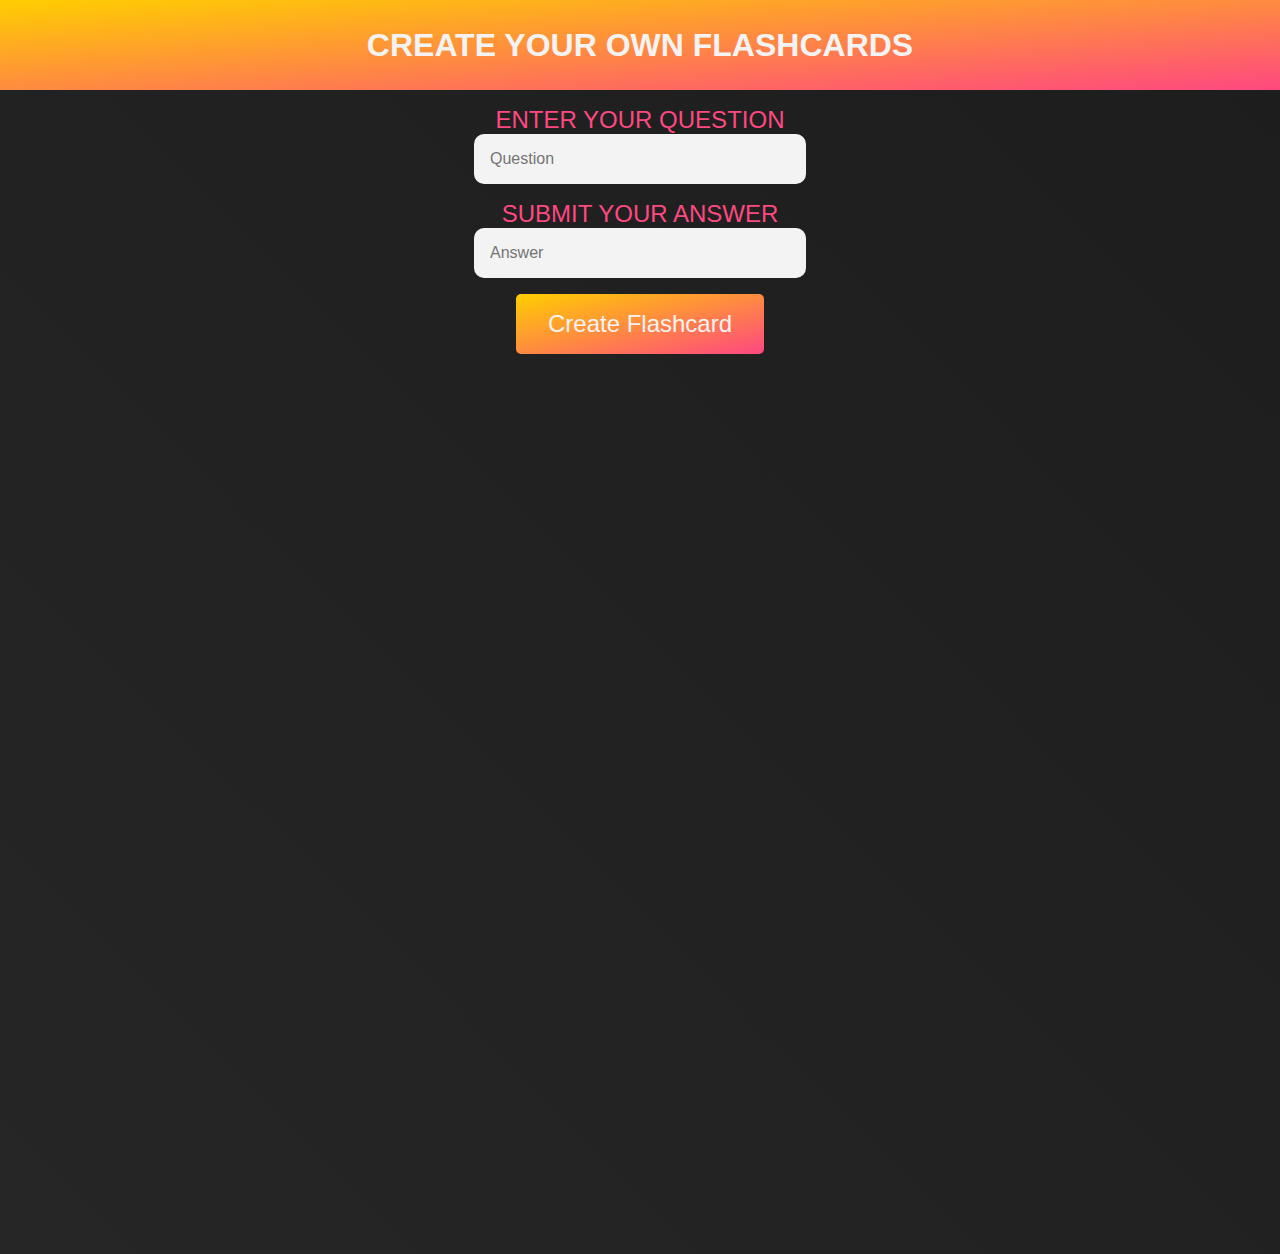
<file: index.html>
<!DOCTYPE html>
<html lang="en">
<head>
  <meta charset="UTF-8">
  <meta name="viewport" content="width=device-width, initial-scale=1.0">
  <link rel="stylesheet" href="style.css">
  <title>Flash Cards</title>
</head>
<body>
  <div class="banner">
    <h1 class="mainh1">Create Your Own Flashcards</h1>
  </div>
  <form>
    <div class="formBox">
      <label for="question">Enter your question</label>
      <input type="text" id="question" placeholder="Question">
    </div>
    <div class="formBox">
      <label for="answer">Submit your answer</label>
      <input type="text" id="answer" placeholder="Answer">
    </div>
    <div class="formBox">
      <button id="btn">Create Flashcard</button>
    </div>
    <div id="msg">
      <pre></pre>
    </div>
  </form>
  <div class="container">
</div>
  <script src="script.js"></script>
</body>
</html>
</file>
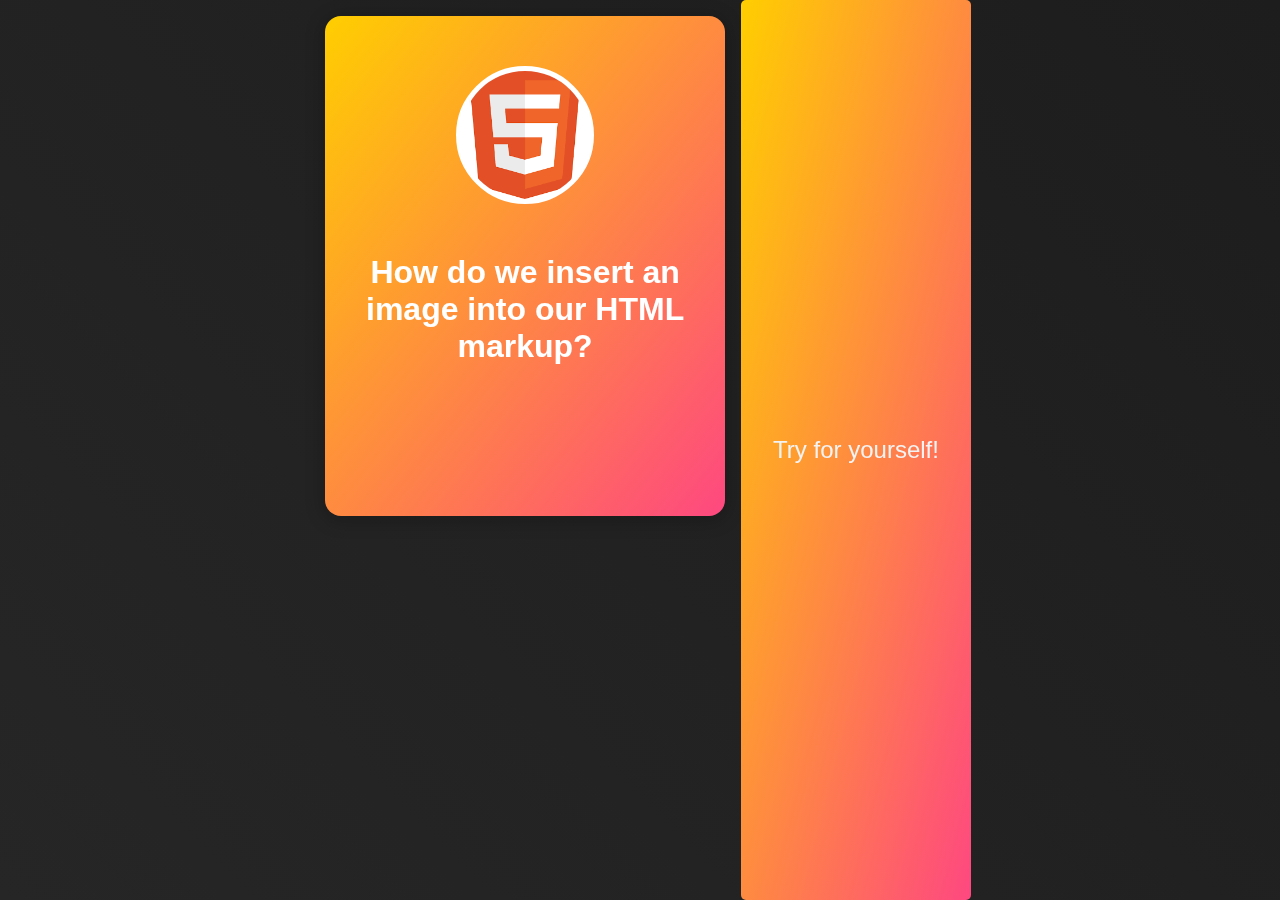
<file: cards.html>
<!DOCTYPE html>
<html lang="en">
<head>
  <meta charset="UTF-8">
  <meta name="viewport" content="width=device-width, initial-scale=1.0">
  <link rel="stylesheet" href="style.css">
  <title>Document</title>
</head>
<body>
  <div class="container">
    <div class="card">
      <div class="card__inner">
        <div class="card__face card__face--front">
          <img src="images/html5.png" alt="" class="pp--front">
          <h3>How do we insert an image into our HTML markup?</h3>
        </div>
        <div class="card__face card__face--back">
          <div class="card__content">
            <div class="card__header">
              <h2>Inserting an<br>image</h2>
            </div>
            <div class="card__body">
              <h3>Answer</h3>
              <p>To insert an image into your HTML markup, use the &lt; img &gt; tags.<br><br>For example <br>&lt; img src="puppy.jpg" &gt; <br><br>Try for yourself in the code editor</p>
            </div>
          </div>
        </div>
      </div>
    </div>
    <button id="show">Try for yourself!</button>
  

   
        <!-- <iframe src="https://trinket.io/embed/html/3e7901616a" width="100%" height="600" frameborder="0" marginwidth="0" marginheight="0" allowfullscreen></iframe> -->
  
  </div>
<script src="script.js"></script>
</body>
</html>
</file>
<file: style.css>
:root {
  --primary: #FFCE00;
  --secondary: #FE4880;
  --dark: #212121;
  --light: #F3F3F3
}

*{
  margin: 0;
  padding: 0;
}

body {
  display: flex;
  justify-content: center;
  align-items: center;
  flex-direction: column;
  text-align: center;
  font-family: Arial, Helvetica, sans-serif;
  background: rgb(38,38,38);
  background: linear-gradient(45deg, rgba(38,38,38,1) 0%, rgba(29,29,29,1) 100%);
}

iframe {
  height: 80%;
  width: 80%;
  margin: 1rem;
  background-color: rgba(38,38,38,1);
}

.hidden {
  display: none;
}

.container {
  position: relative;
  display: flex;
  flex-wrap: wrap;
  justify-content: center;
  flex-direction: row;
  height: 100vh;
  width: 100vw;
}

.banner {
  display: flex;
  justify-content: center;
  align-items: center;
  width: 100vw;
  height: 10vh;
  background-image: linear-gradient(to bottom right, var(--primary), var(--secondary));
}

.mainh1 {
 text-transform: uppercase;
 font-size: 2rem;
 color: var(--light);
}

.formBox {
  margin-top: 1rem;
} 

form input {
  width: 300px;
  display: block;
  background-color: var(--light);
  border: none;
  border-radius: 10px;
  color: var(--dark);
  font-family: inherit;
  font-size: 1rem;
  padding: 1rem;
}

form input:focus {
  outline: none;
}

form label {
  color:#FE4880;
  font-family: inherit;
  font-size: 1.5rem;
  padding: 0.5rem;
  text-transform: uppercase;
}

.container-left {
  display: flex;
  justify-content: center;
  align-items: center;
  flex-direction: column;
  height: 100%;
  width: 35%;
  position: absolute;
  top: 0;
  left: 0;
}

.container-right {
  display: flex;
  justify-content: center;
  align-items: center;
  flex-direction: column;
  height: 100%;
  position: absolute;
  top: 0;
  left: 35%;
  width: 65%;
}

.card {
  /* margin: 100px auto 0; */
  width: 400px;
  height: 500px;
  perspective: 1000px;
  z-index: 100;
  margin: 1rem;
}

.card__inner {
  width: 100%;
  height: 100%;
  transition: transform 1s;
  transform-style: preserve-3d;
  cursor: pointer;
  position: relative;
}

.is-flipped {
  transform: rotateY(180deg);
}

.card__face {
  display: flex;
  justify-content: center;
  align-items: center;
  text-align: center;
  position: absolute;
  width: 100%;
  height: 100%;
  backface-visibility: hidden;
  -webkit-backface-visibility: hidden;
  overflow: hidden;
  border-radius: 16px;
  background-color: var(--light);
  box-shadow: 0px 3px 18px 3px rgba(0, 0, 0, 0.2);
}

.card__face--front {
  background-image: linear-gradient(to bottom right, var(--primary), var(--secondary));
  display: flex;
  flex-direction: column;
  justify-content: flex-start;
}

.card__face--front h3 {
  color: #fff;
  font-size: 32px;
}

.h3 {
  color: #fff;
  font-size: 32px;
}

.card__face--back {
  background: var(--light);
  transform: rotateY(180deg);
}

.card__content {
  width: 100%;
  height: 100%;
}

.card__header {
  position: relative;
  display: flex;
  justify-content: center;
  align-items: center;
  flex-direction: column;
  padding: 30px 30px 40px;
}

.card__header:after {
  content: '';
  display: block;
  position: absolute;
  top: 0;
  left: 0;
  right: 0;
  bottom: 0;
  z-index: -1;
  border-radius: 0 0 50% 0;
  background-image: linear-gradient(to bottom left, var(--primary) 10%, var(--secondary) 115%);
}

.pp {
  display: block;
  width: 128px;
  height: 128px;
  margin: 30px auto 30px;
  border-radius: 50%;
  background-color: #fff;
  border: 5px solid #fff;
  object-fit: cover;
}

.pp--front {
  display: block;
  width: 128px;
  height: 128px;
  margin: 50px;
  border-radius: 50%;
  background-color: #fff;
  border: 5px solid #fff;
  object-fit: cover;
}

.card__header h2 {
  color: #fff;
  font-size: 32px;
  font-weight: 900;
  text-transform: uppercase;
  text-align: center;
}

.card__body {
  padding: 30px;
}

.card__body h3 {
  color: var(--dark);
  font-size: 24px;
  font-weight: 600;
  margin-bottom: 15px;
}

.card__body p {
  color: var(--dark);
  font-size: 24px;
  line-height: 1.5;
}

button {
  padding: 1rem 2rem;
  border: none;
  border-radius: 5px;
  font-size: 1.5rem;
  color: var(--light);
  background-image: linear-gradient(to bottom right, var(--primary), var(--secondary));
  cursor: pointer;
  transition: all 0.2s linear;
}

button:hover {
  transform: scale(1.1);
}

button:focus {
  outline: none;
}

button#show {
  z-index: 100;
}
</file>
